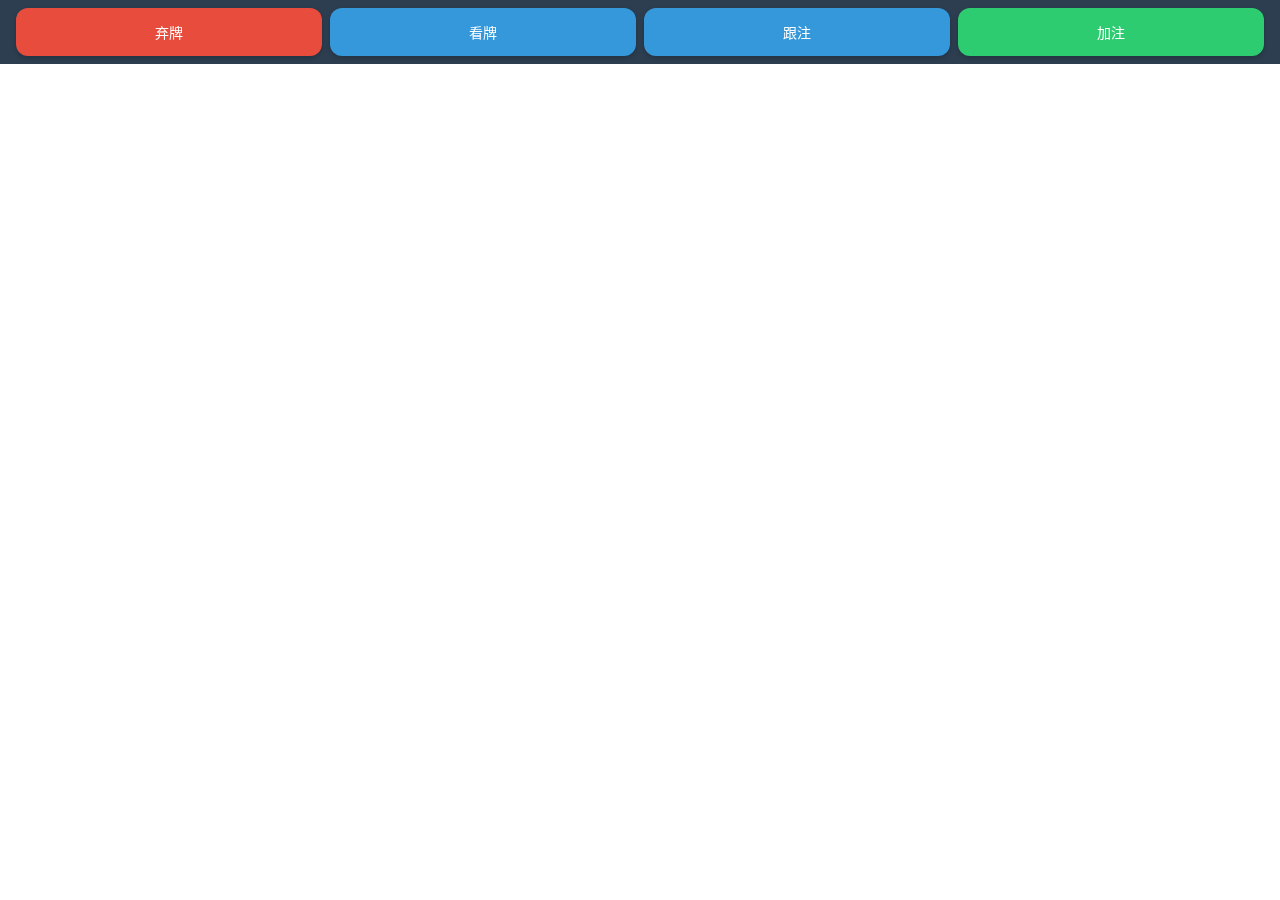
<file: mobile.html>
<!--
 * @Date: 2025-04-23 09:59:31
 * @LastEditors: CZH
 * @LastEditTime: 2025-04-23 11:01:58
 * @FilePath: /texas-holdem/mobile.html
-->
<!DOCTYPE html>
<html lang="zh-CN">

<head>
    <meta charset="UTF-8">
    <meta name="viewport" content="width=device-width, initial-scale=1.0, maximum-scale=1.0, user-scalable=no">
    <title>德州扑克(移动版)</title>
    <link rel="stylesheet" href="mobile.css">
</head>

<body>
    <div id="game-container">
        <!-- 移动端专用UI结构 -->
        <div class="mobile-controls">
            <button class="mobile-btn" id="fold-btn">弃牌</button>
            <button class="mobile-btn" id="check-btn">看牌</button>
            <button class="mobile-btn" id="call-btn">跟注</button>
            <button class="mobile-btn" id="raise-btn">加注</button>
        </div>
        <!-- 共享游戏区域 -->
        <div id="game-area"></div>
    </div>
    <script type="module">
        import { GameManager } from './game.js';
        import { UIManager } from './ui-manager.js';

        // 暴露GameManager到全局
        window.GameManager = GameManager;

        // 初始化移动端UI
        document.addEventListener('DOMContentLoaded', () => {
            // 加载移动端逻辑
            import('./mobile.js');
        });
    </script>
</body>

</html>
</file>
<file: mobile.css>
/* 移动端基础样式 */
body {
    margin: 0;
    padding: 0;
    touch-action: manipulation;
    font-family: -apple-system, BlinkMacSystemFont, "Segoe UI", Roboto, sans-serif;
}

#game-container {
    display: flex;
    flex-direction: column;
    height: 100vh;
    overflow: hidden;
}

.mobile-controls {
    display: grid;
    grid-template-columns: repeat(2, 1fr);
    gap: 8px;
    padding: 12px;
    background: #2c3e50;
    position: fixed;
    bottom: 0;
    left: 0;
    right: 0;
    z-index: 100;
}

.mobile-btn {
    min-height: 56px;
    margin: 0;
    padding: 12px;
    font-size: 16px;
    font-weight: 500;
    border: none;
    border-radius: 12px;
    background: #3498db;
    color: white;
    cursor: pointer;
    transition: all 0.15s;
    -webkit-tap-highlight-color: transparent;
    box-shadow: 0 2px 5px rgba(0, 0, 0, 0.2);
}

.mobile-btn:active {
    background: #2980b9;
    transform: translateY(2px);
    box-shadow: 0 1px 3px rgba(0, 0, 0, 0.2);
}

/* 特殊按钮样式 */
#fold-btn {
    background: #e74c3c;
}
#fold-btn:active {
    background: #c0392b;
}

#raise-btn {
    background: #2ecc71;
}
#raise-btn:active {
    background: #27ae60;
}

/* 游戏区域样式 */
#game-area {
    flex: 1;
    overflow-y: auto;
    padding: 16px;
    padding-bottom: 80px; /* 为底部控制栏留出空间 */
    -webkit-overflow-scrolling: touch; /* 平滑滚动 */
    overscroll-behavior: contain; /* 防止滚动传播 */
    touch-action: pan-y; /* 优化触摸滚动 */
}

/* 横屏优化 */
@media (orientation: landscape) {
    .mobile-controls {
        grid-template-columns: repeat(4, 1fr);
        padding: 8px 16px;
        position: relative;
        bottom: auto;
        top: 0;
    }

    #game-area {
        padding-top: 70px;
        padding-bottom: 16px;
    }

    /* 横屏按钮样式 */
    .mobile-btn {
        min-height: 48px;
        font-size: 14px;
    }
}

/* 按钮反馈动画 */
@keyframes buttonPress {
    0% {
        transform: scale(1);
    }
    50% {
        transform: scale(0.95);
    }
    100% {
        transform: scale(1);
    }
}

.mobile-btn:active {
    animation: buttonPress 0.2s ease;
}

/* 卡片优化 */
.card {
    transition: transform 0.2s ease;
    backface-visibility: hidden;
}

.card:hover {
    transform: translateY(-5px);
}

/* 性能优化 */
* {
    -webkit-touch-callout: none; /* 禁用长按菜单 */
    -webkit-user-select: none; /* 禁用文本选择 */
    user-select: none;
    -webkit-tap-highlight-color: transparent;
    backface-visibility: hidden;
    transform: translateZ(0);
}

/* 禁用双击缩放 */
html {
    touch-action: manipulation;
}

/* 响应式调整 */
@media (max-width: 360px) {
    .mobile-btn {
        min-width: 70px;
        font-size: 14px;
    }
}
</file>
